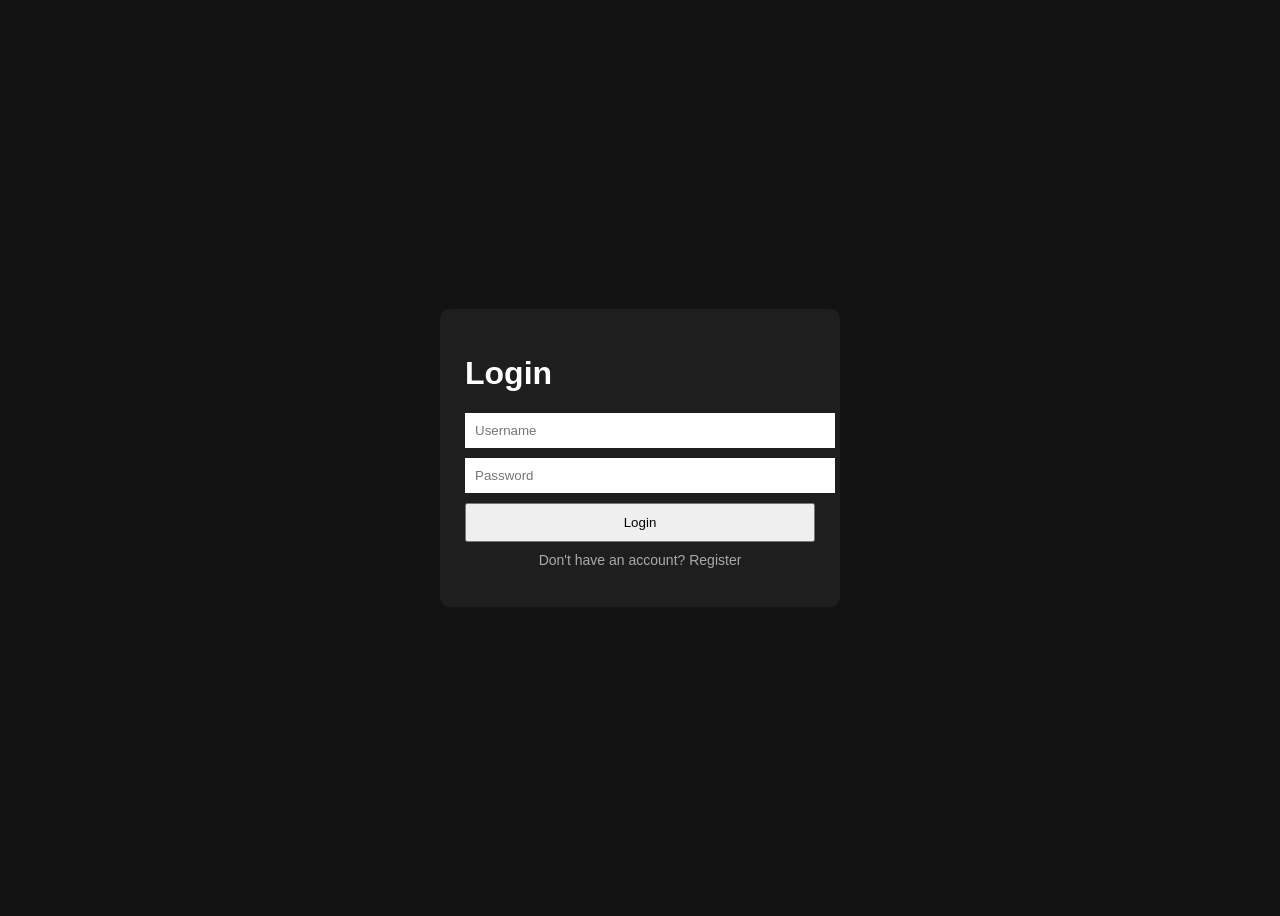
<file: index.html>
<!DOCTYPE html>
<html lang="en">
<head>
  <meta charset="UTF-8">
  <title>Auth</title>
  <link rel="stylesheet" href="style.css">
</head>
<body>

<div class="app auth">
  <h1 id="formTitle">Login</h1>

  <input type="text" id="username" placeholder="Username">
  <input type="password" id="password" placeholder="Password">

  <button onclick="handleAuth()">Login</button>

  <p onclick="toggleMode()" class="switch">
    Don't have an account? Register
  </p>
</div>

<script src="auth.js"></script>
</body>
</html>
</file>
<file: style.css>
body {
  font-family: Arial, sans-serif;
  background: #121212;
  color: white;
  display: flex;
  justify-content: center;
  align-items: center;
  height: 100vh;
}

/* Shared container */
.app {
  width: 350px;
  background: #1e1e1e;
  padding: 25px;
  border-radius: 10px;
}

/* Auth styles */
.auth input {
  width: 100%;
  padding: 10px;
  margin-bottom: 10px;
  border: none;
}

.auth button {
  width: 100%;
  padding: 10px;
  cursor: pointer;
}

.switch {
  margin-top: 10px;
  text-align: center;
  cursor: pointer;
  font-size: 14px;
  color: #aaa;
}

/* Todo styles */
.input-container {
  display: flex;
  margin-bottom: 20px;
}

input {
  flex: 1;
  padding: 10px;
  border: none;
}

button {
  padding: 10px;
  cursor: pointer;
}

li {
  list-style: none;
  padding: 10px;
  margin-bottom: 10px;
  background: #2a2a2a;
  display: flex;
  justify-content: space-between;
}

.completed {
  text-decoration: line-through;
  opacity: 0.5;
}
</file>
